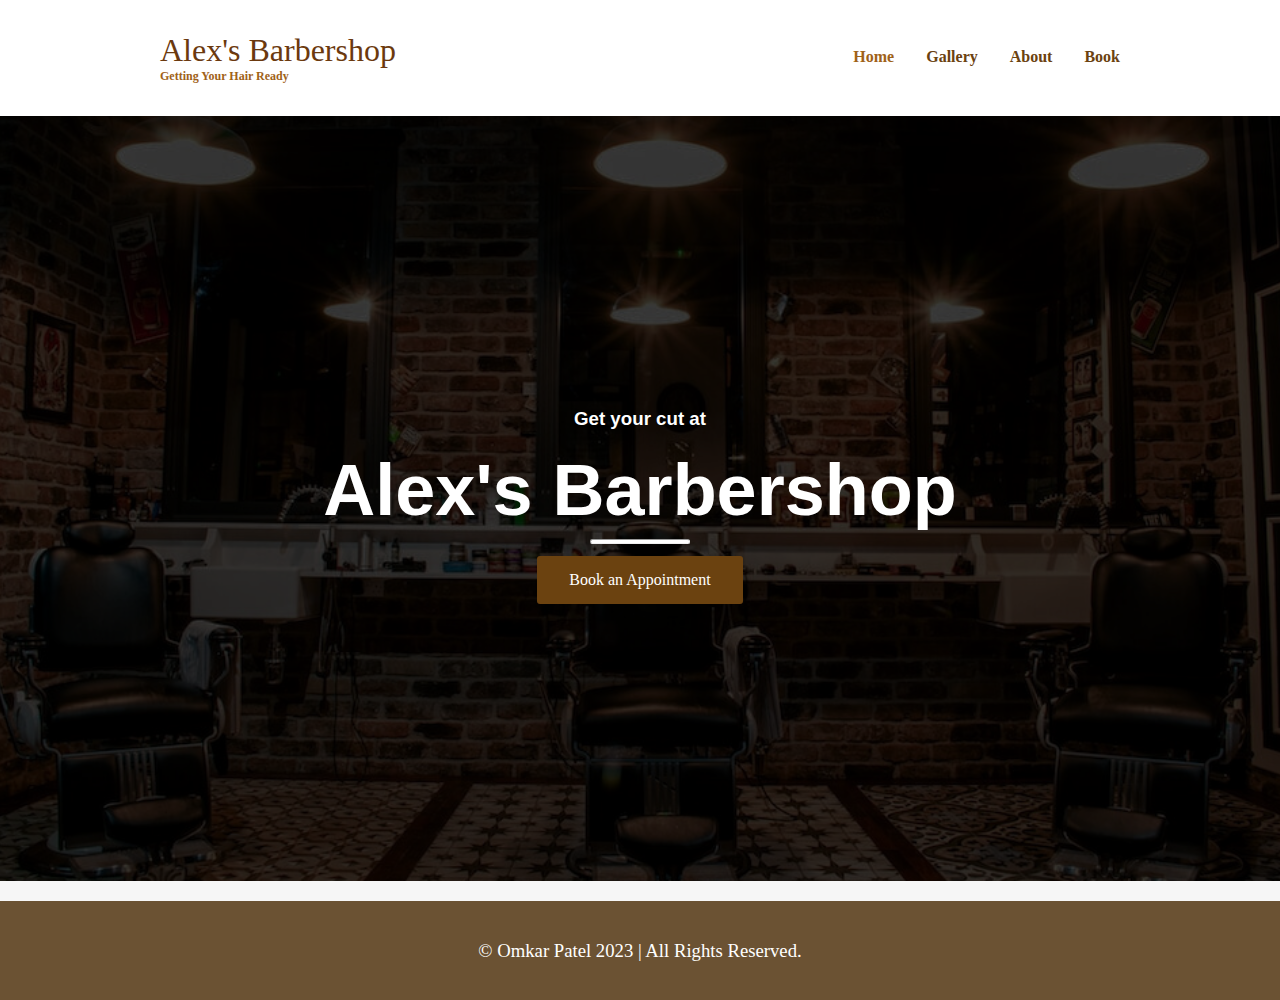
<file: index.html>
<!DOCTYPE html>
<html lang="en">

<head>
    <meta charset="UTF-8">
    <meta http-equiv="X-UA-Compatible" content="IE=edge">
    <meta name="viewport" content="width=device-width, initial-scale=1.0">
    <title>Alex's Barbershop</title>
    <link rel="stylesheet" href="css/styles.css">
    <style>
        #home {
            background: url('img/bg.jpg') no-repeat center center fixed;
            height: 85vh;
            position: relative;
            width: 100%;
            background-size: cover;
        }
    </style>
</head>

<body>
    <header class="header">
        <div class="container container-nav">
            <div class="site-title">
                <h1>Alex's Barbershop</h1>
                <p class="subtitle">Getting your hair ready</p>
            </div>
            <nav>
                <ul>
                    <li><a href="index.html" class="current-page">Home</a></li>
                    <li><a href="gallery.html">Gallery</a></li>
                    <!-- <li><a href="team.html">Team</a></li> -->
                    <li><a href="about.html">About</a></li>
                    <li><a href="book.html">Book</a></li>
                </ul>

            </nav>
        </div>
    </header>
    <main>
        <div id="home">
            <div class="overlay">
                <div class="landing-text">
                    <h3>Get your cut at</h3>
                    <h1>Alex's Barbershop</h1>
                    <hr id="hr-main">
                    <a href="book.html" class="button btn-hire">Book an Appointment</a>

                </div>

            </div>

        </div>

    </main>
<footer class="footer">
        <h3><a href="#">© Omkar Patel 2023 | All Rights Reserved.</a></h3>
    </footer>
    
</body>

</html>
</file>
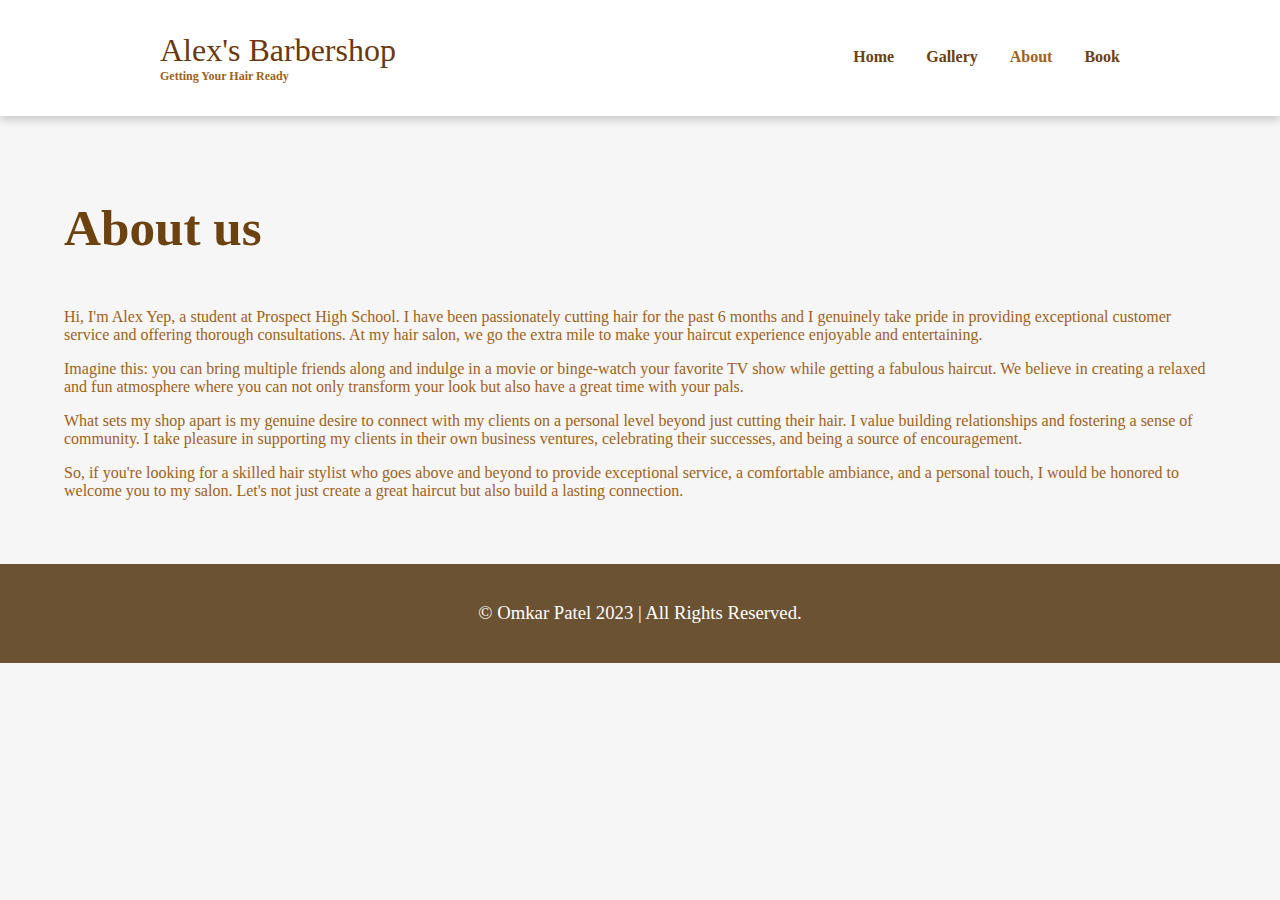
<file: about.html>
<!DOCTYPE html>
<html lang="en">

<head>
    <meta charset="UTF-8">
    <meta http-equiv="X-UA-Compatible" content="IE=edge">
    <meta name="viewport" content="width=device-width, initial-scale=1.0">
    <title>Alex's Barbershop</title>
    <link rel="stylesheet" href="css/styles.css">
</head>

<body>
    <header class="header">
        <div class="container container-nav">
            <div class="site-title">
                <h1>Alex's Barbershop</h1>
                <p class="subtitle">Getting your hair ready</p>
            </div>
            <nav>
                <ul>
                    <li><a href="index.html">Home</a></li>
                    <li><a href="gallery.html">Gallery</a></li>
                    <!-- <li><a href="team.html">Team</a></li> -->
                    <li><a href="about.html" class="current-page">About</a></li>
                    <li><a href="book.html">Book</a></li>
                </ul>

            </nav>
        </div>
    </header>

    <main class="about">
        <div class="about-header">
            <h1>About us</h1>
        </div>
        <div class="about-content">
            <p>Hi, I'm Alex Yep, a student at Prospect High School. I have been passionately cutting hair for the past 6 months and I genuinely take pride in providing exceptional customer service and offering thorough consultations. At my hair salon, we go the extra mile to make your haircut experience enjoyable and entertaining.</p>
            <p>Imagine this: you can bring multiple friends along and indulge in a movie or binge-watch your favorite TV show while getting a fabulous haircut. We believe in creating a relaxed and fun atmosphere where you can not only transform your look but also have a great time with your pals.</p>
            <p>What sets my shop apart is my genuine desire to connect with my clients on a personal level beyond just cutting their hair. I value building relationships and fostering a sense of community. I take pleasure in supporting my clients in their own business ventures, celebrating their successes, and being a source of encouragement.</p>
            <p>So, if you're looking for a skilled hair stylist who goes above and beyond to provide exceptional service, a comfortable ambiance, and a personal touch, I would be honored to welcome you to my salon. Let's not just create a great haircut but also build a lasting connection.</p>
        </div>
    </main>

    <footer class="footer">
        <h3><a href="#">© Omkar Patel 2023 | All Rights Reserved.</a></h3>
    </footer>

    <script src="js/index.js"></script>
</body>

</html>
</file>
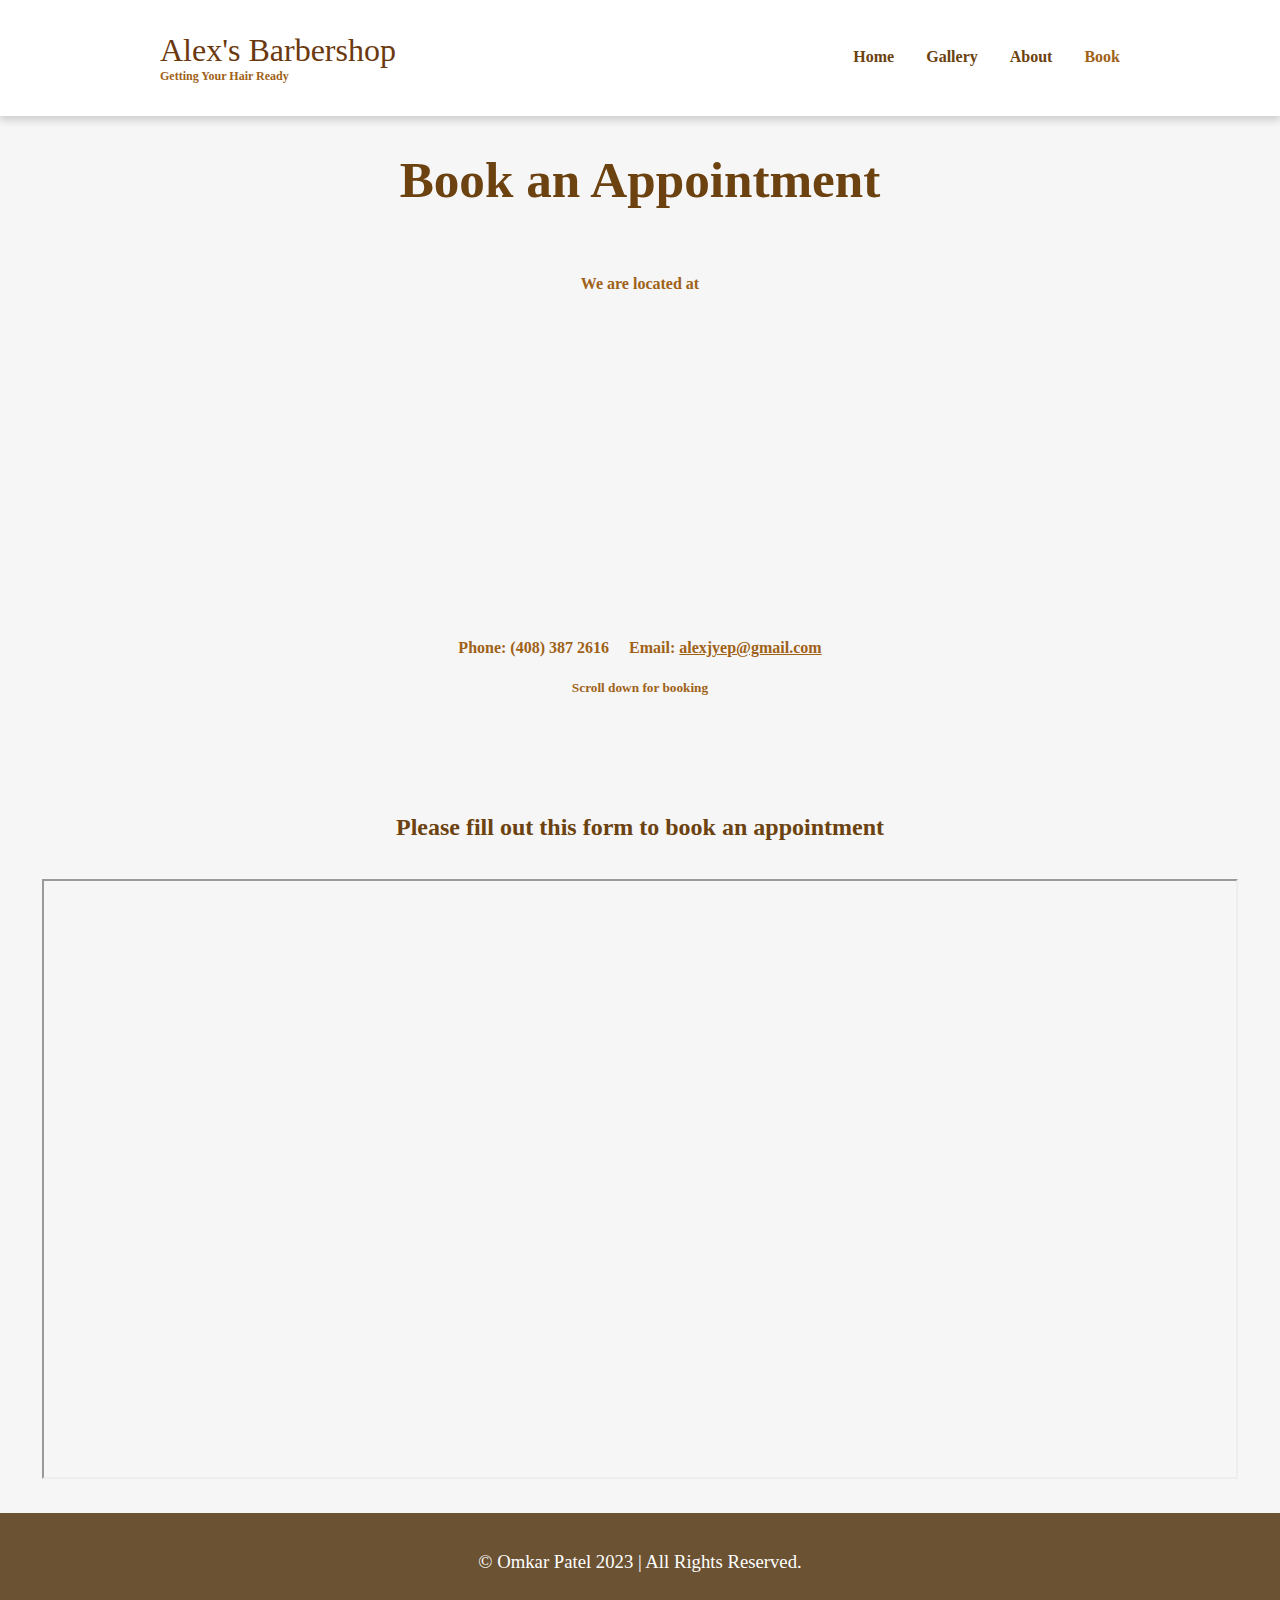
<file: book.html>
<!DOCTYPE html>
<html lang="en">

<head>
    <meta charset="UTF-8">
    <meta http-equiv="X-UA-Compatible" content="IE=edge">
    <meta name="viewport" content="width=device-width, initial-scale=1.0">
    <title>Alex's Barbershop</title>
    <link rel="stylesheet" href="css/styles.css">
    <style>
        .flex-container {
            display: flex;
            justify-content: center;
            align-items: center;
        }
        .flex-item-left {
            text-align: center;
        }
    </style>
</head>

<body>
    <header class="header">
        <div class="container container-nav">
            <div class="site-title">
                <h1>Alex's Barbershop</h1>
                <p class="subtitle">Getting your hair ready</p>
            </div>
            <nav>
                <ul>
                    <li><a href="index.html">Home</a></li>
                    <li><a href="gallery.html">Gallery</a></li>
                    <!-- <li><a href="team.html">Team</a></li> -->
                    <li><a href="about.html">About</a></li>
                    <li><a href="book.html" class="current-page">Book</a></li>
                </ul>
            </nav>
        </div>
    </header>
    <main class="contact">
        <h1>Book an Appointment</h1>
        <div class="flex-container">
            <div class="flex-item-left">
                <h4>We are located at</h4>
                <iframe class="map-embed"
                    src="https://www.google.com/maps/embed?pb=!1m18!1m12!1m3!1d3174.199000593288!2d-122.00628880000001!3d37.2904172!2m3!1f0!2f0!3f0!3m2!1i1024!2i768!4f13.1!3m3!1m2!1s0x808fb54e7016fa9d%3A0xde540e20464df0a8!2s12221%20Mellowood%20Dr%2C%20Saratoga%2C%20CA%2095070!5e0!3m2!1sen!2sus!4v1686771074331!5m2!1sen!2sus"
                    width="100%" height="300" style="border:0;" allowfullscreen="" loading="lazy"></iframe>
                <!-- <h4>Phone: (408) 387 2616&emsp;&emsp;|&emsp;&emsp;Email: <a class="email-link" href="mailto:alexjyep@gmail.com">alexjyep@gmail.com</a></h4> -->
                <h4>
                Phone: (408) 387 2616<br class="mobile-only">&emsp;
                Email: <a class="email-link" href="mailto:alexjyep@gmail.com">alexjyep@gmail.com</a>
                </h4>

                <h5>Scroll down for booking</h5>
            </div>
        </div>
        <br><br>

        <div class="flex-container">
            <div class="flex-item-right">
                <h2>Please fill out this form to book an appointment</h2><br>

                <iframe src="https://docs.google.com/forms/d/e/1FAIpQLSdBDspaGFOx_z5qm9pujPFAPeXr3HlOLQNWqEfwPZLgUW2RGg/viewform"
                    style="width: 100%; height: 600px;"></iframe>

            </div>
            <!-- <div class="flex-item-left">
                <iframe src="https://docs.google.com/forms/d/1W3yfHfUGBQ3c-tkI8E0ayKQJuqAh6jcVxmVOFCLKK6c/viewform?pli=1&pli=1&edit_requested=true"
                    style="width: 100%; height: 600px;"></iframe>

            </div> -->

        </div>

    </main>
    <footer class="footer">
        <h3><a href="#">© Omkar Patel 2023 | All Rights Reserved.</a></h3>
    </footer>

    <script src="js/index.js"></script>
</body>

</html>
</file>
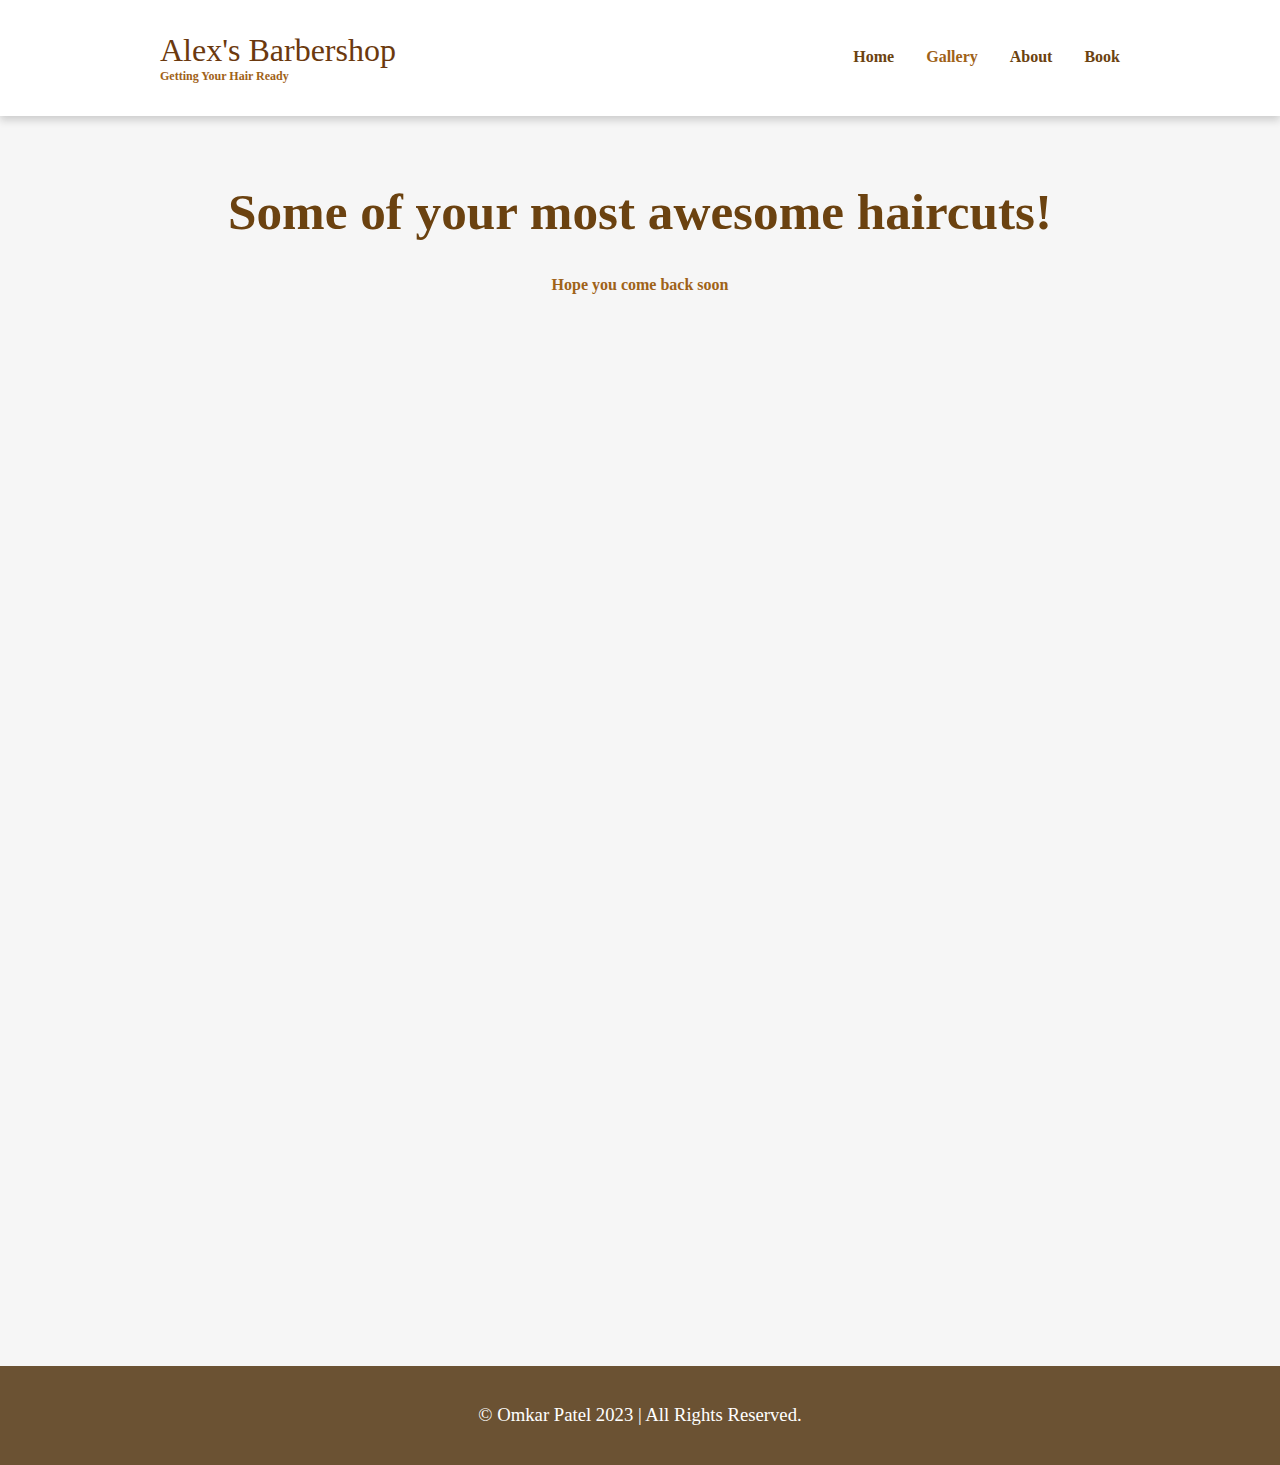
<file: gallery.html>
<!DOCTYPE html>
<html lang="en">

<head>
    <meta charset="UTF-8">
    <meta http-equiv="X-UA-Compatible" content="IE=edge">
    <meta name="viewport" content="width=device-width, initial-scale=1.0">
    <title>Alex's Barbershop</title>
    <link rel="stylesheet" href="css/styles.css">
</head>

<body>
    <header class="header">
        <div class="container container-nav">
            <div class="site-title">
                <h1>Alex's Barbershop</h1>
                <p class="subtitle">Getting your hair ready</p>
            </div>
            <nav>
                <ul>
                    <li><a href="index.html">Home</a></li>
                    <li><a href="gallery.html" class="current-page">Gallery</a></li>
                    <!-- <li><a href="team.html">Team</a></li> -->
                    <li><a href="about.html">About</a></li>
                    <li><a href="book.html">Book</a></li>
                </ul>

            </nav>
        </div>
    </header>
    <main>
        <div class="gallery-header">
            <h1>Some of your most awesome haircuts!</h1>
            <p>Hope you come back soon</p>
        </div>
        <!-- <div class="row gallery-row"> -->
            <!-- <video width="100%" controls>
                    <source src="videos/video1.mp4" type="video/mp4">
                </video> -->
            <!-- <style>
            .column {
                display: flex;
                justify-content: center;
                align-items: center;
                height: 100%;
            }
            </style> -->

            <div class="column">
                <iframe src='https://widgets.sociablekit.com/instagram-story-highlights/iframe/154694' frameborder='0' width='100%' height='1000'></iframe>
            </div>

        <!-- </div> -->
    </main>
    <footer class="footer">
        <h3><a href="#">© Omkar Patel 2023 | All Rights Reserved.</a></h3>
    </footer>

    <script src="js/index.js"></script>
</body>

</html>
</file>
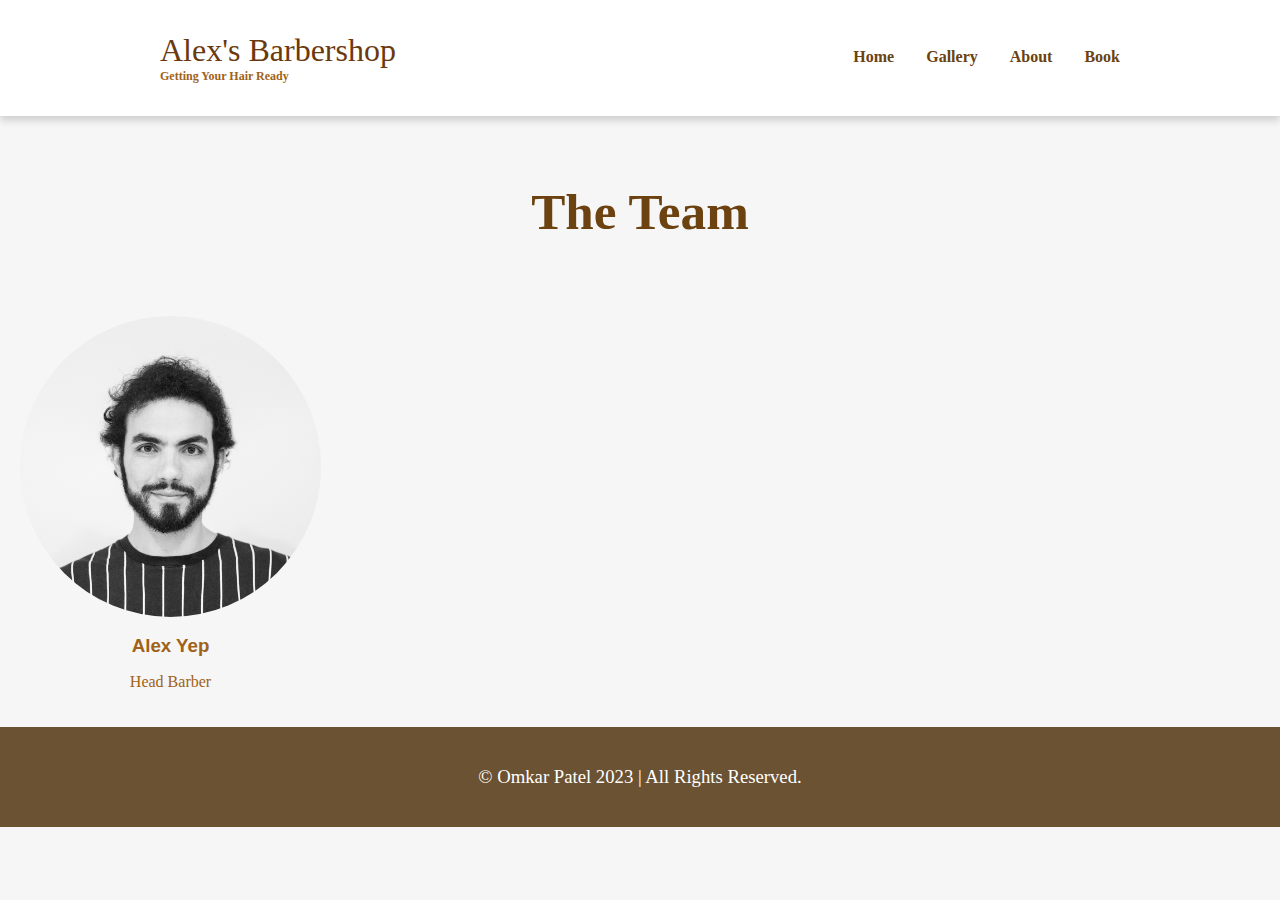
<file: team.html>
<!DOCTYPE html>
<html lang="en">

<head>
    <meta charset="UTF-8">
    <meta http-equiv="X-UA-Compatible" content="IE=edge">
    <meta name="viewport" content="width=device-width, initial-scale=1.0">
    <title>Alex's Barbershop</title>
    <link rel="stylesheet" href="css/styles.css">
</head>

<body>
    <header class="header">
        <div class="container container-nav">
            <div class="site-title">
                <h1>Alex's Barbershop</h1>
                <p class="subtitle">Getting your hair ready</p>
            </div>
            <nav>
                <ul>
                    <li><a href="index.html">Home</a></li>
                    <li><a href="gallery.html">Gallery</a></li>
                    <!-- <li><a href="team.html" class="current-page">Team</a></li> -->
                    <li><a href="about.html">About</a></li>
                    <li><a href="book.html">Book</a></li>
                </ul>

            </nav>
        </div>
    </header>
    <main class="team">
        <div class="team-container">
            <div class="team-header">
                <h1>The Team</h1>
            </div>
        </div>
        <div class="row">
            <div class="column">
                <img src="img/19.jpg" alt="" style="width: 100%">
                <h3>Alex Yep</h3>
                <p>Head Barber</p>
            </div>
        </div>
    </main>
    <footer class="footer">
        <h3><a href="#">© Omkar Patel 2023 | All Rights Reserved.</a></h3>
    </footer>
    <script src="js/index.js"></script>
</body>

</html>
</file>
<file: css/styles.css>
@import url("https://fonts.googleapis.com/css2?family=Lora:wght@400;500;600;700&display=swap");
@import url("https://fonts.googleapis.com/css2?family=Lora:wght@400;500;600;700&family=Poppins:wght@100;200;300;400;500;600;700;800;900&display=swap");

* {
  box-sizing: border-box;
}
body {
  margin: 0;
  padding: 0;
  font-family: "Monaco", serif;
  background-color: #f6f6f6;
  height: 100vh;
}
.site-title h1 {
  font-weight: 400;
  font-family: "Copperplate", serif;
  color: #6B390E;
  font-size: 2rem;
  margin: 0;
}
.subtitle {
  font-weight: 700;
  color: #9F6218;
  font-size: 0.75rem;
  margin: 0;
  text-transform: capitalize;
}
.container {
  width: 90%;
  max-width: 960px;
  margin: 0 auto;
}
.container-nav {
  display: flex;
  justify-content: space-between;
}

header {
  background-color: white;
  padding: 2em 0;
  box-shadow: 0 4px 8px 0 rgba(22, 22, 22, 0.19);
}
@media (max-width: 675px) {
  .container-nav {
    flex-direction: column;
  }
  header {
    text-align: center;
  }
}
nav ul {
  list-style-type: none;
  padding: 0;
  display: flex;
  justify-content: center;
}
nav li {
  margin-left: 2em;
}
nav a {
  text-decoration: none;
  color: #6B4210;
  font-weight: 600;
  text-transform: capitalize;
  padding: 2em 0;
}
nav a:hover,
nav a:focus {
  color: #9F6218;
}
.current-page {
  color: #9F6218;
}
.current-page:hover {
  color: #6B4210;
}
@media (max-width: 675px) {
  nav ul {
    flex-direction: column;
  }
  nav li {
    margin: 0.5em 0;
  }
}
/* Home page */
.overlay {
  position: absolute;
  height: 100%;
  width: 100%;
  top: 0;
  left: 0;
  background: rgba(0, 0, 0, 0.65);
  color: white;
  display: flex;
  align-items: center;
  justify-content: center;
  flex-direction: column;
}
.landing-text {
  display: table-cell;
  text-align: center;
  vertical-align: middle;
}
.landing-text h3 {
  font-weight: 700;
  color: white;
  font-family: "Copperplate", sans-serif;
}
.landing-text h1 {
  font-size: 450%;
  font-weight: 700;
  color: white;
  font-family: "Copperplate", sans-serif;
  padding-bottom: 0;
  margin: 0 0;
}
@media (max-width: 600px) {
  .landing-text h1 {
    font-size: 260%;
  }
}
.btn-hire {
  background-color: #6B4210;
  border: none;
  color: white;
  padding: 15px 32px;
  text-align: center;
  text-decoration: none;
  display: inline-block;
  font-size: 16px;
  margin: 4px 2px;
  cursor: pointer;
  border-radius: 3px;
}
.btn-hire:hover,
.btn-hire:focus {
  background-color: #9F6218;
}
@media (max-width: 800px) {
  .btn-hire {
    padding: 8px 16px;
  }
}
#hr-main {
  width: 100px;
  height: 5px;
  border-radius: 1rem;
  background-color: white;
  margin-bottom: 8px;
}

/* Gallery Section */
.gallery-header {
  text-align: center;
  padding: 32px;
}
.gallery-header h1 {
  text-align: center;
  font-weight: 700;
  font-size: 3.2rem;
  color: #6B4210;
}
@media (max-width: 600px) {
  .gallery-header h1 {
    font-size: x-large;
  }
}
.gallery-header p {
  font-weight: 600;
  color: #9F6218;
}
.gallery-row {
  display: -ms-flexbox;
  display: flex;
  -ms-flex-wrap: wrap;
  flex-wrap: wrap;
  padding: 0 14px;
}

.column {
  -ms-flex: 25%;
  flex: 25%;
  max-width: 25%;
  padding: 0 6px;
  align-items: center;

}
.column img {
  margin-top: 8px;
  vertical-align: middle;
  width: 100%;
  align-items: center;
}
@media (max-width: 800px) {
  .column {
    -ms-flex: 50%;
    flex: 50%;
    max-width: 100%;
  }
}
@media (max-width: 600px) {
  .column {
    -ms-flex: 100%;
    flex: 100%;
    max-width: 100%;
  }
} 

/* Team Section */
.team-header {
  text-align: center;
  padding: 32px;
}
.team-header h1 {
  text-align: center;
  font-weight: 700;
  font-size: 3.2rem;
  color: #6B4210;
}
@media (max-width: 600px) {
  .team h1 {
    font-size: x-large;
  }
}
.team p {
  font-weight: 600;
  color: #9F6218;
}
.team .row {
  display: -ms-flexbox;
  display: flex;
  -ms-flex-wrap: wrap;
  flex-wrap: wrap;
  padding: 0 14px;
}

.team .column {
  -ms-flex: 25%;
  flex: 25%;
  max-width: 25%;
  padding: 0 6px;
}
.team .column img {
  margin-top: 8px;
  vertical-align: middle;
  width: 100%;
  border-radius: 50%;
}
.team .column h3 {
  font-weight: 600;
  font-family: "Copperplate", sans-serif;
  color: #9F6218;
  text-align: center;
  margin-bottom: 3px;
}
.team .column p {
  font-weight: 400;
  color: #9F6218;
  text-align: center;
}
@media (max-width: 800px) {
  .team .column {
    -ms-flex: 50%;
    flex: 50%;
    max-width: 50%;
  }
}
@media (max-width: 600px) {
  .team .column {
    -ms-flex: 100%;
    flex: 100%;
    max-width: 100%;
  }
}

/* About Section */
.about {
  margin: 3rem 4rem;
  display: flex;
  flex-wrap: wrap;
}
.about-header {
  text-align: start;
}
@media (max-width: 576px) {
  .about-header {
    text-align: center;
  }
}
.about-header h1 {
  font-weight: 700;
  font-size: 3.2rem;
  color: #6B4210;
}
.flex-container h2 {
  color: #6B4210;
}
.about-content p {
  color: #9F6218;
}
/* Contact SEction */
.contact h1 {
  text-align: center;
  font-weight: 700;
  font-size: 3.2rem;
  color: #6B4210;
}
.flex-container {
  display: flex;
  flex-wrap: wrap;
  text-align: center;
  margin: 10px 2em;
}
.flex-item-left {
  padding: 10px;
  flex: 50%;
}
.flex-item-left h4, .flex-item-left h5 {
  font-weight: 700;
  color: #9F6218;
}
.flex-item-left p {
  font-weight: 400;
  color: #9F6218;
}
.flex-item-right {
  padding: 10px;
  flex: 50%;
}
.flex-item-right form {
  margin: 10px;
}
.flex-item-right form input[type="text"],
select,
textarea {
  font-weight: 400;
  width: 100%;
  padding: 12px;
  border: 1px solid #ccc;
  border-radius: 4px;
  box-sizing: border-box;
  margin-top: 6px;
  margin-bottom: 16px;
  resize: vertical;
}
.flex-item-right button {
  background-color: #6B4210;
  border: none;
  color: white;
  padding: 15px 32px;
  text-align: center;
  text-decoration: none;
  display: inline-block;
  font-size: 16px;
  margin: 4px 2px;
  cursor: pointer;
  border-radius: 3px;
  width: 100%;
}
.flex-item-right button:hover,
.flex-item-right button:focus {
  background-color: #9F6218;
  color: white;
}
@media (max-width: 800px) {
  .flex-item-left,
  .flex-item-right {
    flex: 100%;
  }
}

.email-link {
  color: inherit;
}


/* Footer */
footer {
  padding: 20px;
  text-align: center;
  background-color: #6B5233;
  margin-top: 20px;
}

footer h3 > span,
footer h3 > a {
  color: white;
  text-decoration: none;
  font-weight: 500;
  margin: 0 auto;
}

.mobile-only {
  display: none; /* Hide the line break by default */
}

@media only screen and (max-width: 600px) {
  .mobile-only {
    display: inline; /* Display the line break for mobile devices */
  }
}
</file>
